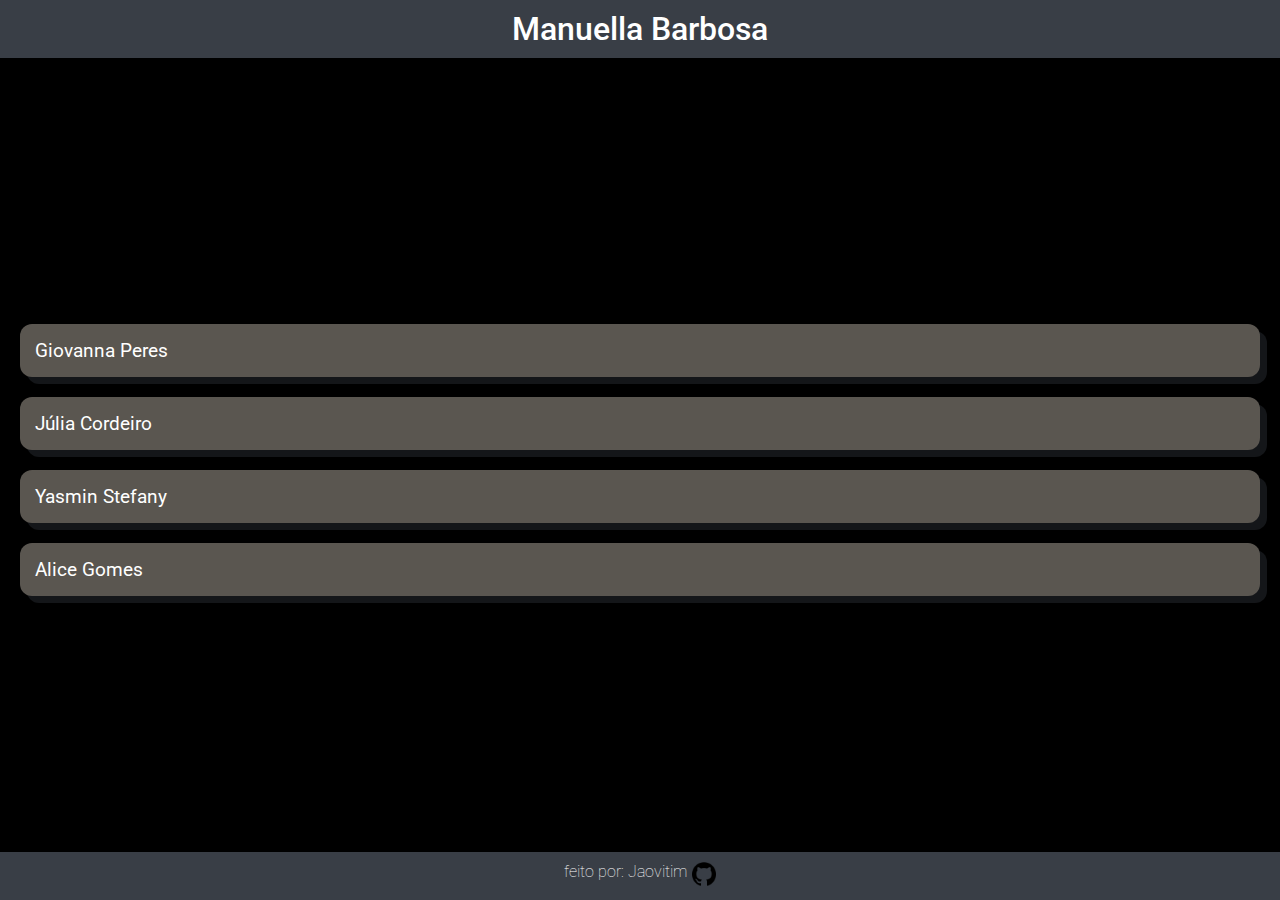
<file: index.html>
<!DOCTYPE html>
<html lang="pt-br">
  <head>
    <meta charset="UTF-8" />
    <meta name="viewport" content="width=device-width, initial-scale=1.0" />
    <title>manuzinha</title>
    <link rel="stylesheet" href="src/assets/style/main.css" />
    <link
      rel="shortcut icon"
      href="src/images/icons8-cello-16.png"
      type="image/x-icon"
    />
    <link rel="preconnect" href="https://fonts.googleapis.com" />
    <link rel="preconnect" href="https://fonts.gstatic.com" crossorigin />
    <link
      href="https://fonts.googleapis.com/css2?family=Roboto:ital,wght@0,100..900;1,100..900&display=swap"
      rel="stylesheet"
    />
  </head>
  <body>
    <header><h1>Manuella Barbosa</h1></header>
    <main>
      <a href="src/pages/Giovanna_Peres.html">
        <div class="card">
          <p class="nome">Giovanna Peres</p>
        </div>
      </a>
      <a href="src/pages/Julia_cordeiro.html"
        ><div class="card">
          <p class="nome">Júlia Cordeiro</p>
        </div></a
      >
      <a href="src/pages/Yasmin_Stéfany.html"
        ><div class="card">
          <p class="nome">Yasmin Stefany</p>
        </div></a
      >
      <a href="src/pages/Alice_Gomes.html"
        ><div class="card">
          <p class="nome">Alice Gomes</p>
        </div></a
      >
    </main>
    <footer>
      <p>feito por: Jaovitim</p>
      <a href="https://github.com/jaovitim590"
        ><img src="src/images/github.png" alt=""
      /></a>
    </footer>
  </body>
</html>
</file>
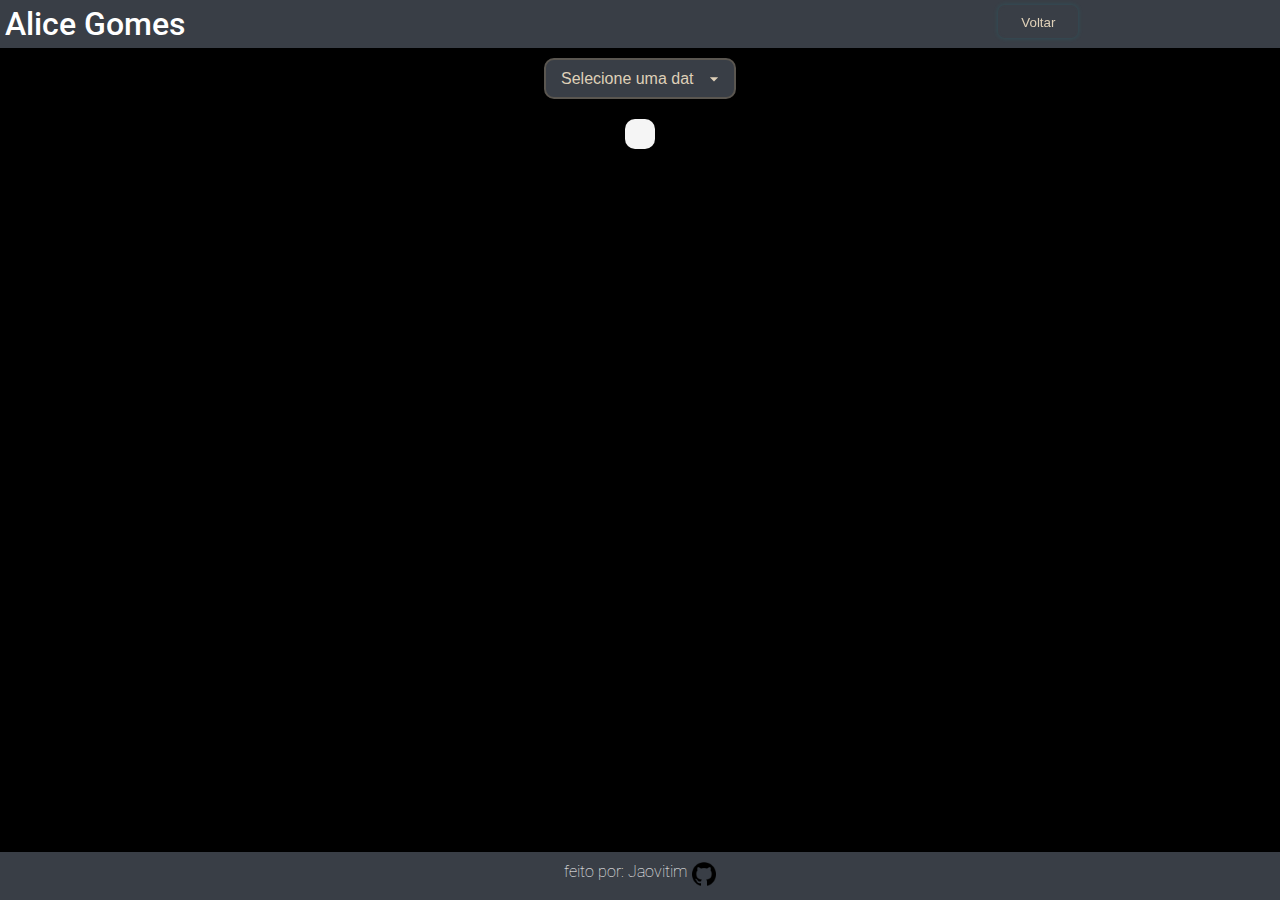
<file: src/pages/Alice_Gomes.html>
<!DOCTYPE html>
<html lang="pt-br">
  <head>
    <meta charset="UTF-8" />
    <meta name="viewport" content="width=device-width, initial-scale=1.0" />
    <title>Alice Gomes</title>
    <link rel="stylesheet" href="../assets/style/pages.css" />
    <link
      rel="shortcut icon"
      href="../images/icons8-cello-16.png"
      type="image/x-icon"
    />
    <link rel="preconnect" href="https://fonts.googleapis.com" />
    <link rel="preconnect" href="https://fonts.gstatic.com" crossorigin />
    <link
      href="https://fonts.googleapis.com/css2?family=Roboto:ital,wght@0,100..900;1,100..900&display=swap"
      rel="stylesheet"
    />
  </head>
  <body>
    <header>
      <h1>Alice Gomes</h1>
      <a href="../../index.html"><button>Voltar</button></a>
    </header>
    <main>
      <select name="datas" id="datas">
      </select>
      <pre id="resultado" style="white-space: pre-wrap; margin-top: 20px;"></pre>
    </main>
    <footer>
      <p>feito por: Jaovitim</p>
      <a href="https://github.com/jaovitim590"
        ><img src="../images/github.png" alt=""
      /></a>
    </footer>
    <script src="../assets/js/Alice_Gomes.js"></script>
  </body>
</html>
</file>
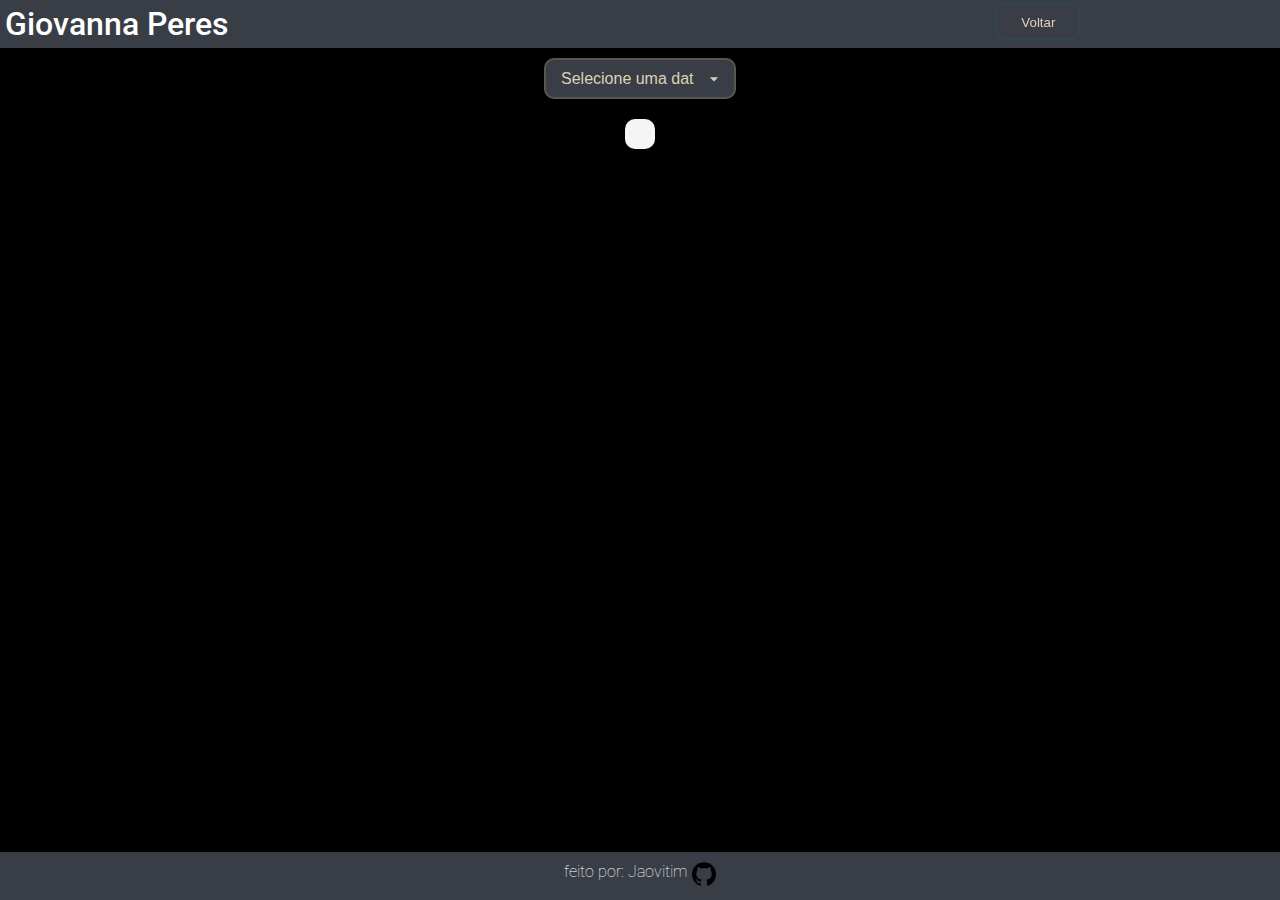
<file: src/pages/Giovanna_Peres.html>
<!DOCTYPE html>
<html lang="pt-br">
  <head>
    <meta charset="UTF-8" />
    <meta name="viewport" content="width=device-width, initial-scale=1.0" />
    <title>Giovanna</title>
    <link rel="stylesheet" href="../assets/style/pages.css" />
    <link
      rel="shortcut icon"
      href="../images/icons8-cello-16.png"
      type="image/x-icon"
    />
    <link rel="preconnect" href="https://fonts.googleapis.com" />
    <link rel="preconnect" href="https://fonts.gstatic.com" crossorigin />
    <link
      href="https://fonts.googleapis.com/css2?family=Roboto:ital,wght@0,100..900;1,100..900&display=swap"
      rel="stylesheet"
    />
  </head>
  <body>
    <header>
      <h1>Giovanna Peres</h1>
      <a href="../../index.html"><button>Voltar</button></a>
    </header>
    <main>
      <select name="datas" id="datas">
      </select>
      <pre id="resultado" style="white-space: pre-wrap; margin-top: 20px;"></pre>
    </main>
    <footer>
      <p>feito por: Jaovitim</p>
      <a href="https://github.com/jaovitim590"
        ><img src="../images/github.png" alt=""
      /></a>
    </footer>
    <script src="../assets/js/Giovanna_Peres.js"></script>
  </body>
</html>
</file>
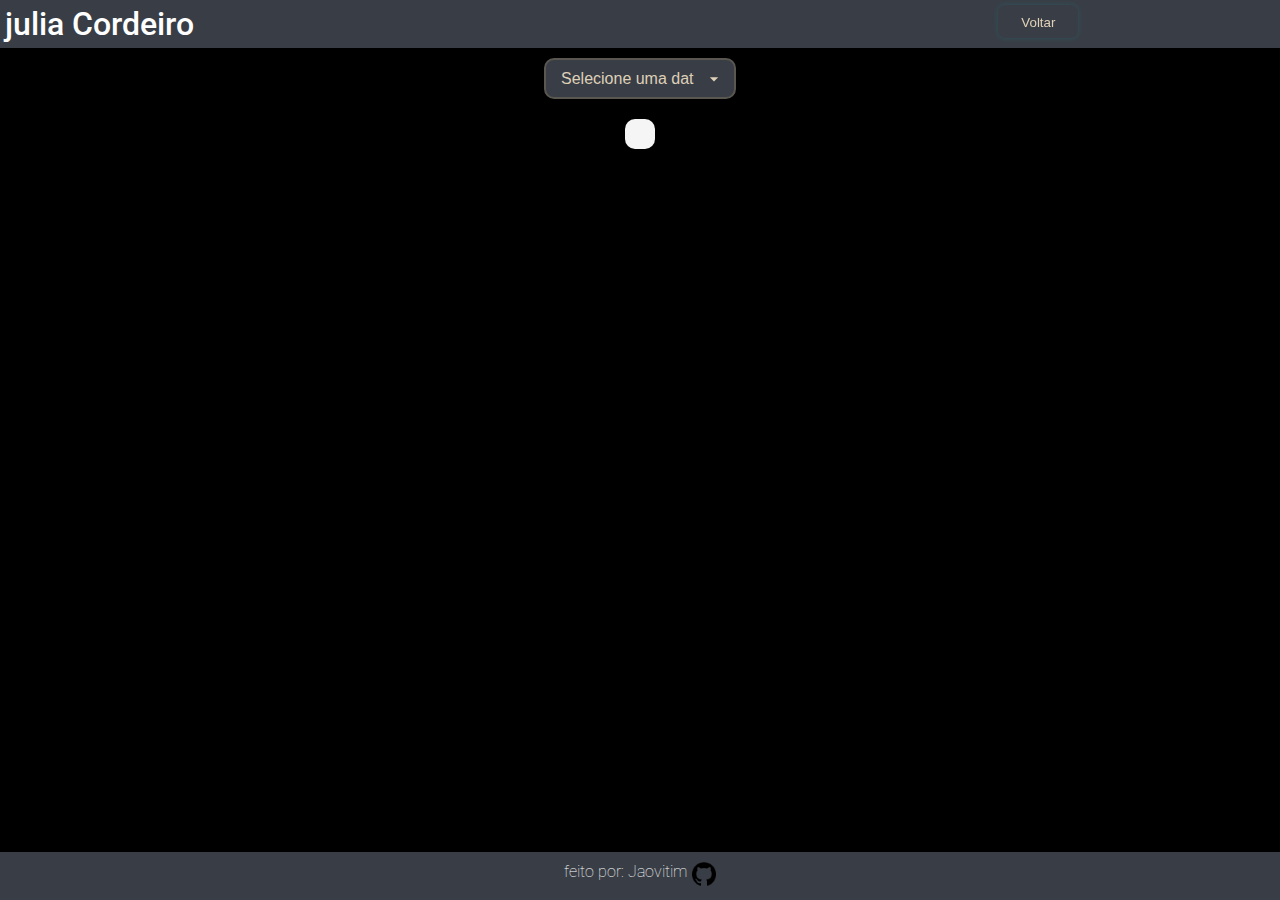
<file: src/pages/Julia_cordeiro.html>
<!DOCTYPE html>
<html lang="pt-br">
  <head>
    <meta charset="UTF-8" />
    <meta name="viewport" content="width=device-width, initial-scale=1.0" />
    <title>julia Cordeiro</title>
    <link rel="stylesheet" href="../assets/style/pages.css" />
    <link
      rel="shortcut icon"
      href="../images/icons8-cello-16.png"
      type="image/x-icon"
    />
    <link rel="preconnect" href="https://fonts.googleapis.com" />
    <link rel="preconnect" href="https://fonts.gstatic.com" crossorigin />
    <link
      href="https://fonts.googleapis.com/css2?family=Roboto:ital,wght@0,100..900;1,100..900&display=swap"
      rel="stylesheet"
    />
  </head>
  <body>
    <header>
      <h1>julia Cordeiro</h1>
      <a href="../../index.html"><button>Voltar</button></a>
    </header>
    <main>
      <select name="datas" id="datas">
      </select>
      <pre id="resultado" style="white-space: pre-wrap; margin-top: 20px;"></pre>
    </main>
    <footer>
      <p>feito por: Jaovitim</p>
      <a href="https://github.com/jaovitim590"
        ><img src="../images/github.png" alt=""
      /></a>
    </footer>
    <script src="../assets/js/julia_cordeiro.js"></script>
  </body>
</html>
</file>
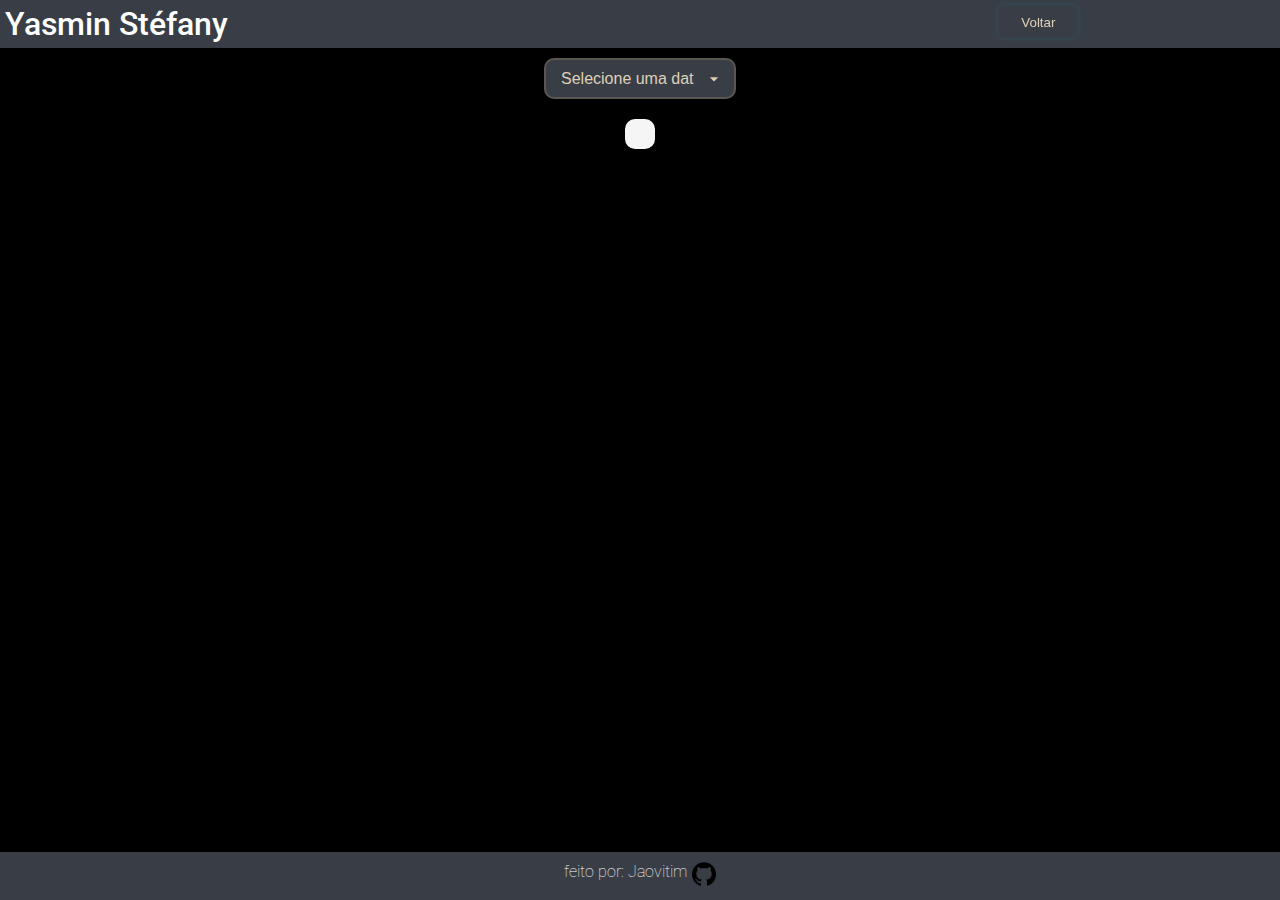
<file: src/pages/Yasmin_Stéfany.html>
<!DOCTYPE html>
<html lang="pt-br">
  <head>
    <meta charset="UTF-8" />
    <meta name="viewport" content="width=device-width, initial-scale=1.0" />
    <title>Yasmin Stéfany</title>
    <link rel="stylesheet" href="../assets/style/pages.css" />
    <link
      rel="shortcut icon"
      href="../images/icons8-cello-16.png"
      type="image/x-icon"
    />
    <link rel="preconnect" href="https://fonts.googleapis.com" />
    <link rel="preconnect" href="https://fonts.gstatic.com" crossorigin />
    <link
      href="https://fonts.googleapis.com/css2?family=Roboto:ital,wght@0,100..900;1,100..900&display=swap"
      rel="stylesheet"
    />
  </head>
  <body>
    <header>
      <h1>Yasmin Stéfany</h1>
      <a href="../../index.html"><button>Voltar</button></a>
    </header>
    <main>
      <select name="datas" id="datas">
      </select>
      <pre id="resultado" style="white-space: pre-wrap; margin-top: 20px;"></pre>
    </main>
    <footer>
      <p>feito por: Jaovitim</p>
      <a href="https://github.com/jaovitim590"
        ><img src="../images/github.png" alt=""
      /></a>
    </footer>
    <script src="../assets/js/Yasmin_Stéfany.js"></script>
  </body>
</html>
</file>
<file: src/assets/style/main.css>
*{
  margin: 0;
  padding: 0;
}

:root{
  --primary_color: #000000;
  --secundary_color:#393e46;
  --third_color: rgb(90, 86, 80);
  --family: "Roboto", sans-serif;
  --font_color: #DFD0B8;
}

body{
  font-family: var(--family);
  background-color: var(--primary_color);
  color: white;
  display: flex;
  flex-direction: column;
   min-height: 100vh;
}

main{
  display: flex;
  flex-direction: column;
  justify-content: center;
  gap: 20px;
  padding: 100px 20px 80px;
  flex: 1;
}

h1{
  font-weight: 500;
}

.card{
  display: flex;
  justify-content: space-between;
  align-items: center;
  padding: 15px;
  background-color: var(--third_color);
  border-radius: 12px;
  font-size: 1.2em;
  transition: 0.3s ease-in;
  box-shadow: 7px 7px #3e444d54;
}

.card:hover{
  transform: scale(1.05);
  box-shadow: 7px 7px #3e444d93;
}

.nome{
  color: white;
  font-weight: 400;
  font-style: normal;
}

header {
  background-color: var(--secundary_color);
  text-align: center;
  width: 100%;
  position: fixed;
  top: 0;
  left: 0;
  z-index: 10;
  padding: 10px 0;
} 

footer {
  text-align: center;
  background-color: var(--secundary_color);
  width: 100%;
  position: fixed;
  bottom: 0;
  left: 0;
  padding: 10px 0;
  font-weight: 700;
  display: flex;
  justify-content: center;
  gap: 5px;
  font-weight: 100;
}

button{
  border: none;
  border-radius: 7px; 
  color: white;
  background-color: var(--secundary_color);
  width: 4em;
  height: 2em;
  transition: 0.2 ease;
}

button:hover{
  font-weight: 700;
  transform: scale(1.05);
}

img{
  object-fit: cover;
  width: 1.5em;
}

a {
  text-decoration: none; /* tira o sublinhado */
  color: inherit;        /* usa a mesma cor do texto ao redor */
}

a:visited {
  color: inherit;        /* mantém a cor mesmo após clicar */
}

a:hover {
  opacity: 0.8;          /* leve efeito ao passar o mouse (opcional) */
}
</file>
<file: src/assets/style/pages.css>
*{
  margin: 0;
  padding: 0;
}

:root{
  --primary_color: #000000;
  --secundary_color:#393e46;
  --third_color: rgb(90, 86, 80);
  --family: "Roboto", sans-serif;
  --font_color: #DFD0B8;
  --highlight: #00adb5;
}

body{
  font-family: var(--family);
  background-color: var(--primary_color);
  color: white;
  display: flex;
  flex-direction: column;
  min-height: 100vh;
}

main{
  display: flex;
  flex-direction: column;
  align-items: center;
  padding: 10px;
}

h1{
  font-weight: 500;
}

select {
  appearance: none;
  -webkit-appearance: none;
  -moz-appearance: none;

  width: 12em;
  padding: 10px 40px 10px 15px;
  font-size: 1em;
  color: var(--font_color);
  background-color: var(--secundary_color);
  border: 2px solid var(--third_color);
  border-radius: 10px;
  cursor: pointer;
  outline: none;
  transition: all 0.3s ease;
  background-image: url("data:image/svg+xml;utf8,<svg xmlns='http://www.w3.org/2000/svg' fill='%23DFD0B8' viewBox='0 0 24 24'><path d='M7 10l5 5 5-5z'/></svg>");
  background-repeat: no-repeat;
  background-position: right 10px center;
  background-size: 20px;
}

select:hover,
select:focus {
  border-color: var(--highlight);
  box-shadow: 0 0 10px var(--highlight), 0 0 20px rgba(0, 173, 181, 0.3);
  transform: scale(1.03);
  border-radius: 7px 7px 0px 0px;
}

option {
  background-color: var(--secundary_color);
  color: var(--font_color);
}

header {
  display: flex;
  background-color: var(--secundary_color);
  padding: 5px;
  justify-content: space-between;
}

header a {
  position: fixed;
  left: 80%;
}

footer {
  text-align: center;
  background-color: var(--secundary_color);
  width: 100%;
  position: fixed;
  bottom: 0;
  left: 0;
  padding: 10px 0;
  font-weight: 100;
  display: flex;
  justify-content: center;
  gap: 5px;
}

button {
  position: fixed;
  left: 78%;
  border: 2px solid #393e46;
  padding: 8px 16px;
  border-radius: 7px;
  color: var(--font_color);
  background-color: var(--secundary_color);
  width: 6em;
  height: 2.5em;
  transition: all 0.3s ease;
  cursor: pointer;
  box-shadow: 0 0 5px rgba(0, 173, 181, 0.2);
}

button:hover {
  background-color: var(--highlight);
  color: #000;
  font-weight: 700;
  transform: scale(1.08);
  box-shadow: 0 0 10px var(--highlight),
              0 0 20px rgba(0, 173, 181, 0.6),
              0 0 30px rgba(0, 173, 181, 0.4);
}

img {
  object-fit: cover;
  width: 1.5em;
}

#resultado {
  background: #f5f5f5;
  border-radius: 10px;
  padding: 15px;
  font-family: "Roboto", sans-serif;
  line-height: 1.6;
  font-size: 1rem;
  color: #333;
}

#resultado h3 {
  margin-top: 15px;
  color: #222;
}
</file>
